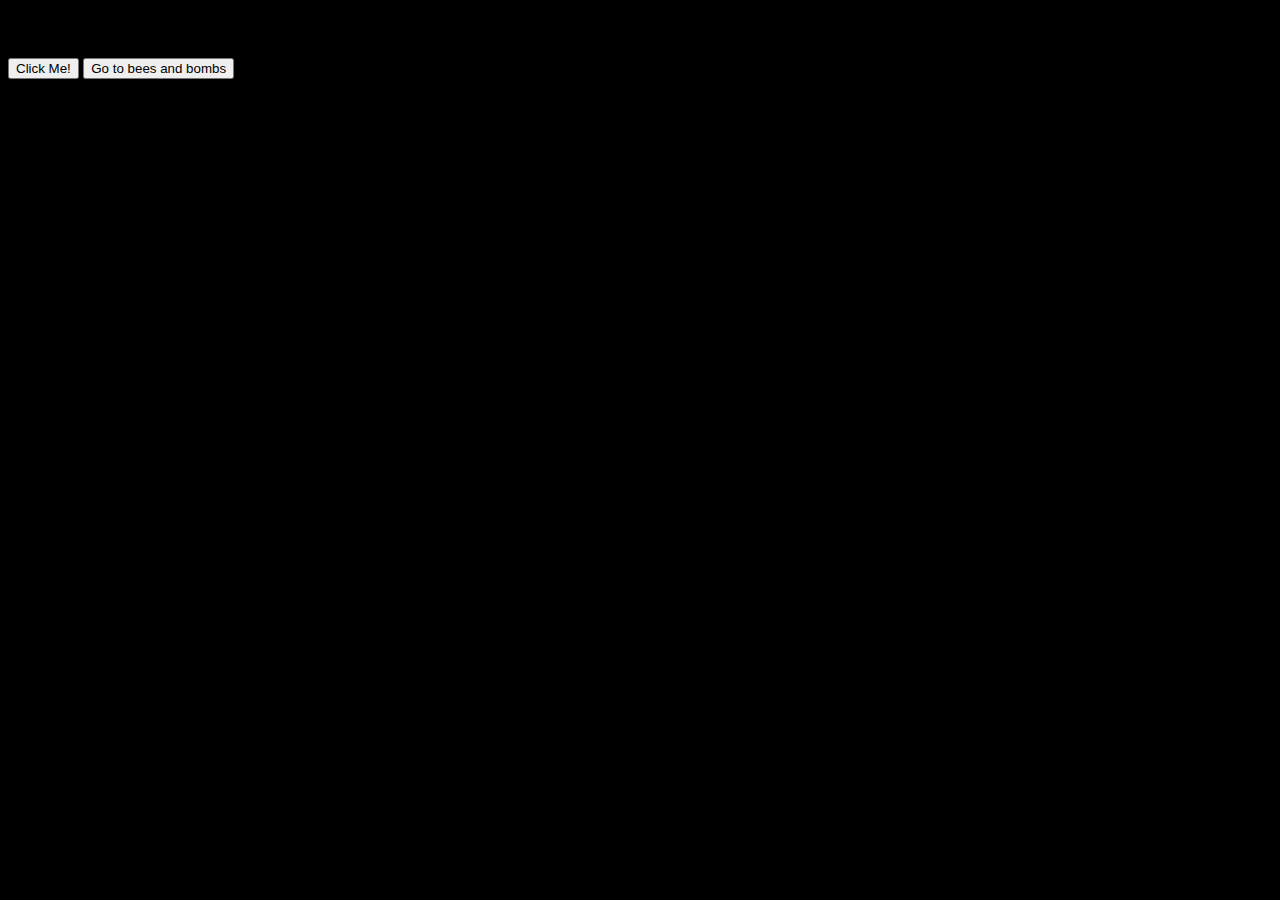
<file: index.html>
<!DOCTYPE html>
<html>

<head>
	<title>modnosum's site</title>

	<!-- css libs -->
	<link rel="stylesheet" type="text/css" href="style.css">

	<!-- meta info -->
	<meta charset="utf-8" name="viewport" content="width=device-width, initial-scale=1, maximum-scale=1, user-scalable=no">
</head>

<body>
	<button id="click-me-btn" onclick="buttonClicked()">Click Me!</button>

	<a href="bees_and_bombs.html">
		<button>Go to bees and bombs</button>
	</a>

	<script src="index.js"></script>
</body>

</html>
</file>
<file: style.css>
body {
  font-family: 'Palanquin', sans-serif;
  padding-top: 50px;
  color: white;
  background: black;
}
</file>
